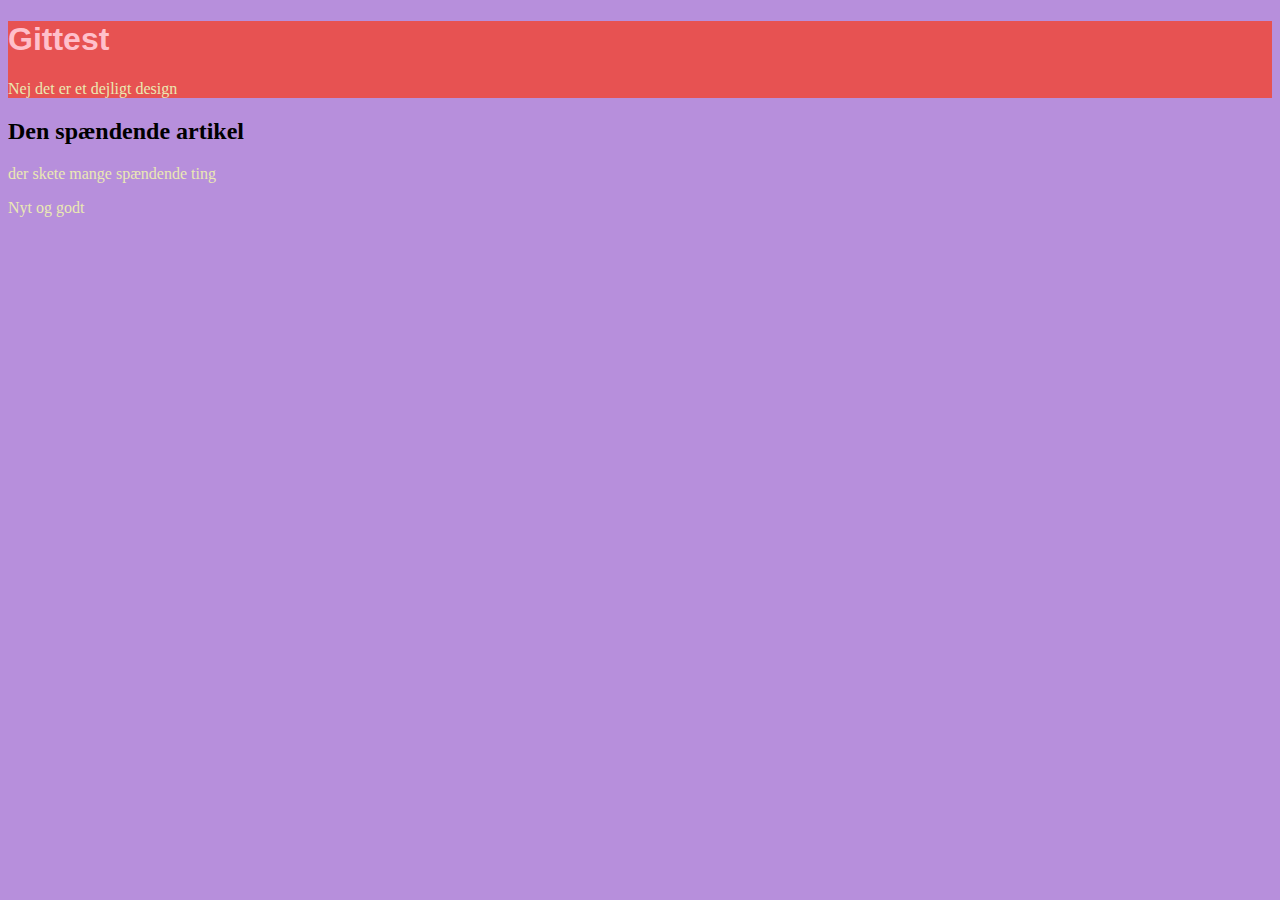
<file: index.html>
<!DOCTYPE html>
<html lang="da">

<head>
    <meta charset="UTF-8">
    <meta name="viewport" content="width=device-width, initial-scale=1.0">
    <title>Gittest</title>
    <link rel="stylesheet" href="styles.css">

</head>

<body>
    <header>
        <h1>Gittest</h1>
        <p>Nej det er et dejligt design</p>
        <nav>
            <a href="underside.html"></a>
        </nav>
    </header>

    <article>
        <h2>Den spændende artikel</h2>
        <p>der skete mange spændende ting</p>
        <p>Nyt og godt</p>
    </article>
    <script src="script.js"></script>
</body>

</html>
</file>
<file: styles.css>
* {
  box-sizing: border-box;
}
h1 {
  color: pink;
  font-family: "Lucida Sans", "Lucida Sans Regular", "Lucida Grande", "Lucida Sans Unicode", Geneva, Verdana, sans-serif;
}

p {
  color: rgb(234, 233, 178);
}
body {
  background-color: rgb(183, 143, 220);
}
header {
  background-color: rgb(231, 82, 82);
}
</file>
